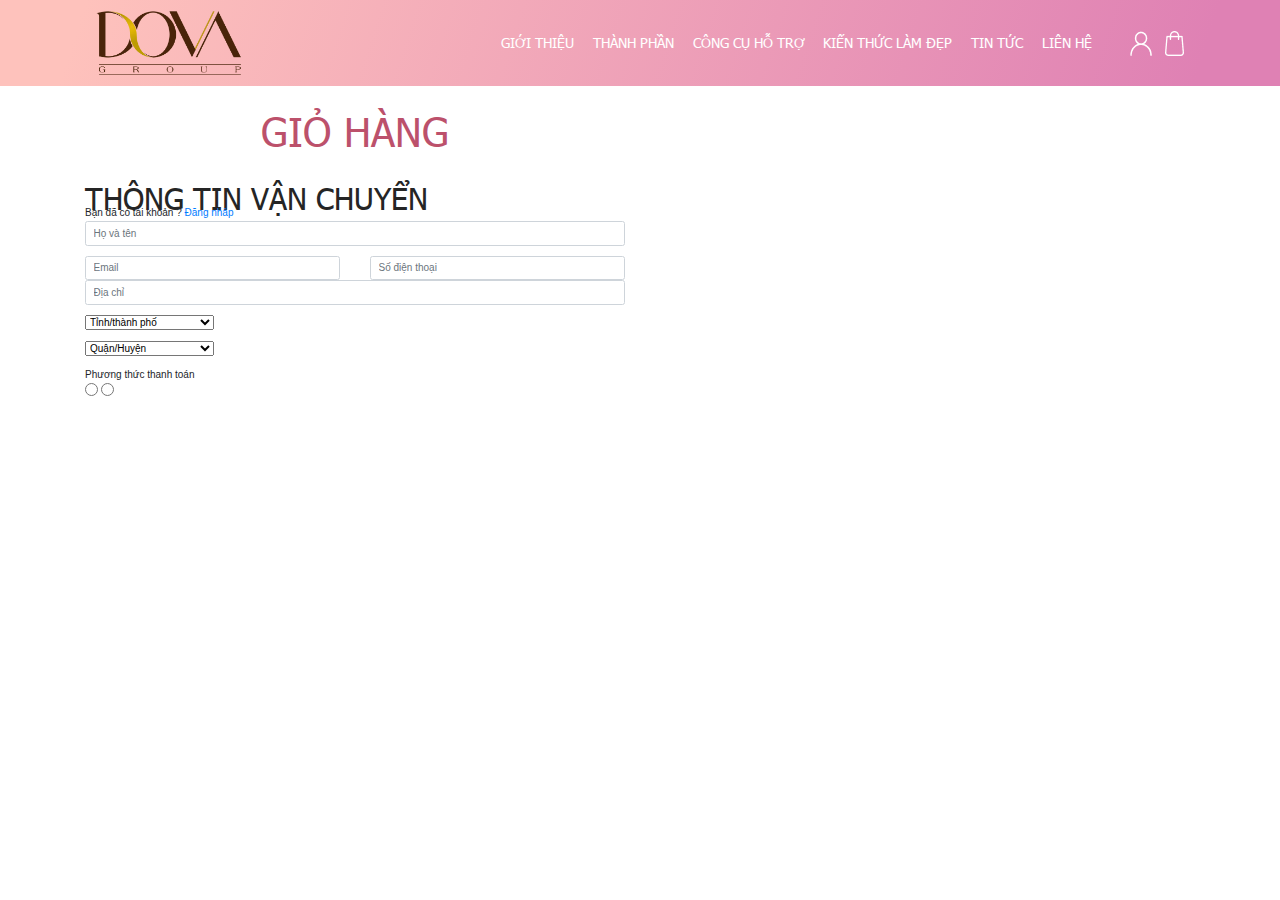
<file: cart.html>
<!DOCTYPE html>
<html lang="en">

<head>
    <meta charset="UTF-8">
    <meta name="viewport" content="width=device-width, initial-scale=1.0">
    <link rel="stylesheet" href="">
    <link rel="stylesheet" href="theme/frontend/css/bootstrap/css/bootstrap.css">
    <link rel="stylesheet" href="theme/frontend/css/reset.css">
    <link rel="stylesheet" href="theme/frontend/css/style.css">
    <link rel="stylesheet" href="theme/frontend/scss/cart.css">
    <link rel="stylesheet" href="theme/frontend/css/base.css">
    <title>Giỏ hàng</title>
</head>

<body>
    <header class="fixed">
        <div class="container">
            <div class="row align-items-center position-relative">
                <div class="col-lg-2 col-5">
                    <a href="index.html">
                        <img src="theme/frontend/images/logo-dovagroup-web-to-ngoc-hoan-plus.webp" alt="logo"
                            class="logo_desktop">
                    </a>
                </div>
                <div class="col-lg-9 col-7 d-lg-block d-flex align-items-center justify-content-end position-static">
                    <nav class="nav--block text-lg-center">
                        <ul>
                            <li>

                                <a href="">GIỚI THIỆU</a>
                                <ul class="">
                                    <li><a href="Dovagroup.html">Về Dova Group</a></li>
                                    <li><a href="to-ngoc-hoan-plus.html">Tố Ngọc Hoàn Plus</a></li>
                                </ul>
                            </li>
                            <li>
                                <a href="">THÀNH PHẦN</a>
                                <ul class="">
                                    <li><a href="sam-to-nu.html">Sâm Tố Nữ</a></li>
                                    <li><a href="VitaminE.html">Vitamin E</a></li>
                                    <li><a href="Isoflavones.html">Isoflavones</a></li>
                                    <li><a href="thao-duoc-khac.html">Thảo Dược Khác</a></li>
                                </ul>
                            </li>
                            <li>
                                <a href="">CÔNG CỤ HỖ TRỢ</a>
                                <ul class="">
                                    <li><a href="sam-to-nu.html">Cân Bằng Nội Tiết Tố Nữ</a></li>
                                    <li><a href="thao-duoc-khac.html">Bổ Sung Estrogen</a></li>
                                    <li><a href="Dovagroup.html">Đẩy Lùi Khô Hạn</a></li>
                                    <li><a href="to-ngoc-hoan-plus.html">Điều Hòa Kinh Nguyệt</a></li>
                                    <li><a href="VitaminE.html">Đập Tan Nỗi Lo Ngực Xệ</a></li>
                                </ul>
                            </li>
                            <li>
                                <a href="Isoflavones.html" title="kien-thuc-lam-dep">KIẾN THỨC LÀM ĐẸP</a>
                            </li>
                            <li>
                                <a href="thao-duoc-khac.html" title="tin-tuc">TIN TỨC</a>
                            </li>
                            <li>
                                <a href="lien-he.html">LIÊN HỆ</a>
                            </li>
                        </ul>
                    </nav>
                    <div class="block-action--user ff-avo"><a href="dangnhap.html" id="myBtn" title="Đăng nhập"
                            class="d-inline-block login user-action mr-xl-3 mr-2"><img
                                src="theme/frontend/images/user.png" alt="Đăng nhập"></a><a href="#" title="Giỏ hàng"
                            class="d-inline-block user-action"><img src="theme/frontend/images/cart.png"
                                alt="gio-hang"></a></div>
                    <div class="btn">
                        <span class="fas fa-bars"></span>
                    </div>
                </div>
                <div class="col-lg-1 d-lg-block d-none position-relative action-block account">
                    <a href="dangnhap.html" title="Đăng nhập" id="myBtn1"
                        class="d-inline-block login user-action mr-xl-3 mr-1">
                        <img src="theme/frontend/images/user.png" alt="">
                    </a>
                    <a href="" title="Giỏ hàng " class="d-inline-block user-action position-relative">
                        <img src="theme/frontend/images/cart.png" alt="">
                    </a>
                </div>

                <div class="overlay"></div>
                <div class="menu-mb">
                    <span class="logo">
                        <a href="">
                            <img src="theme/frontend/images/logo.png" alt="">
                        </a>
                    </span>
                    <ul>
                        <li>
                            <a href="#" class="btn_1">GIỚI THIỆU</a>

                            <i class="fas fa-caret-down first"></i>

                            <ul class="menu1-show">
                                <li>
                                    <a href="Dovagroup.html"> Về Dova Group</a>
                                </li>
                                <li><a href="to-ngoc-hoan-plus.html">Tố Ngọc Hoàn Plus</a></li>
                            </ul>
                        </li>
                        <li>
                            <a href="" class="btn_2">THÀNH PHẦN</a>
                            <i class="fas fa-caret-down second"></i>
                            <ul class="menu2-show">
                                <li><a href="sam-to-nu.html">Sâm Tố Nữ</a></li>
                                <li><a href="VitaminE.html">Vitamin E</a></li>
                                <li><a href="Isoflavones.html">Isoflavones</a></li>
                                <li><a href="thao-duoc-khac.html">Thảo dược khác</a></li>
                            </ul>
                        </li>
                        <li>
                            <a href="" class="btn_3">CÔNG CỤ HỖ TRỢ</a>
                            <i class="fas fa-caret-down third"></i>
                            <ul class="menu3-show">
                                <li><a href="">Cân Bằng Nội Tiết Tố Nữ</a>
                                    <i class="fas fa-caret-down four"></i>
                                    <ul class="menu3-show-item">
                                        <li><a href="Dovagroup.html">Đẩy Lùi Khô Hạn</a></li>
                                        <li><a href="to-ngoc-hoan-plus.html">Cân bằng nội tiết</a></li>
                                        <li><a href="VitaminE.html">Điều hoà kinh nguyệt</a></li>
                                        <li><a href="Isoflavones.html">Đẩy Lùi Khô Hạn</a></li>
                                    </ul>
                                </li>
                                <li><a href="Isoflavones.html">Bổ Sung Estrogen</a></li>
                                <li><a href="sam-to-nu.html">Đẩy Lùi Khô Hạn</a></li>
                                <li><a href="thao-duoc-khac.html">Điều hoà kinh nguyệt</a></li>
                                <li><a href="to-ngoc-hoan-plus.html">Đập tan nỗi lo ngực xệ</a></li>
                            </ul>
                        </li>
                        <li>
                            <a href="Isoflavones.html">KIẾN THỨC LÀM ĐẸP</a>
                        </li>
                        <li>
                            <a href="thao-duoc-khac.html">TIN TỨC</a>
                        </li>
                    </ul>
                </div>
            </div>
        </div>

    </header>

    <div class="container">
        <nav aria-label="breadcrumb" class="breadcrumb_pd">
            <ol class="breadcrumb">
                <li class="breadcrumb-item"><i class="fas fa-home"></i><a href="#">Trang chủ</a></li>
                <li class="breadcrumb-item ">GIỎ HÀNG</li>
            </ol>
        </nav>
    </div>
    <div class="cart">
        <div class="container">
            <div class="row pd-all">
                <div class="col-lg-6 col-12">
                    <h1 class="heading-title">
                        GIỎ HÀNG
                    </h1>
                    <h3>
                        THÔNG TIN VẬN CHUYỂN
                    </h3>
                    <p>
                        Bạn đã có tài khoản ?
                        <a href="">Đăng nhâp</a>
                    </p>
                    <div class="form-group">
                        <input type="text" class="form-control" placeholder="Họ và tên">
                    </div>
                    <div class="row">
                        <div class="col-lg-6 col-12">
                            <input type="text" class="form-control" placeholder="Email">
                        </div>
                        <div class="col-lg-6 col-12">
                            <input type="text" class="form-control" placeholder="Số điện thoại">
                        </div>
                    </div>
                    <div class="form-group">
                        <input type="text" class="form-control" placeholder="Địa chỉ">
                    </div>
                    <div class="form-group">
                        <select name="" id="">
                            <option value="">Tỉnh/thành phố</option>
                            <option value="">Hà Nội</option>
                            <option value="">Thành phố Hồ Chí Minh</option>
                            <option value="">Vĩnh Phúc</option>
                            <option value="">Hà Nam</option>
                        </select>
                    </div>
                    <div class="form-group">
                        <select name="" id="">
                            <option value="">Quận/Huyện</option>
                            <option value="">Hà Nội</option>
                            <option value="">Thành phố Hồ Chí Minh</option>
                            <option value="">Vĩnh Phúc</option>
                            <option value="">Hà Nam</option>
                        </select>
                    </div>
                    <p>
                        Phương thức thanh toán
                    </p>
                    <label for="" class="radio-tt">
                        <input type="radio" placeholder="Thanh toán khi nhận hàng">
                    </label>
                    <label for="" class="radio-tt">
                        <input type="radio" placeholder="Chuyển khoản ngân hàng">
                    </label>
                </div>
            </div>
        </div>
    </div>





    <script src="theme/frontend/css/bootstrap/js/bootstrap.min.js"></script>
    <script src="theme/frontend/js/jquery-3.5.1.js"></script>
    <script src="theme/frontend/js/index.js"></script>
    <script>
        $('.number').change(function () {
            var price = Number($(this).parent().parent()[0].childNodes[5].childNodes[0].innerHTML.replace(".", "")) * 1000
            var number = Number($(this).val())
            var totalItem = number * price;
            var vnd = totalItem.toString().replace(/(\d)(?=(\d{3})+(?!\d))/g, "$1.");
            $(this).parent().parent()[0].cells[4].childNodes[1].innerHTML = vnd;

            $("#total").html(function () {
                var total = 0;
                $(".total-item").each(function () {
                    total += parseInt(Number($(this).html().replace(".", "")) * 1000);
                });
                $("#totalPrice").html(total.toString().replace(/(\d)(?=(\d{3})+(?!\d))/g, "$1."));
                return total.toString().replace(/(\d)(?=(\d{3})+(?!\d))/g, "$1.");
            });
        })
    </script>
</body>

</html>
</file>
<file: theme/frontend/css/style.css>
header {
    width: 100%;
    position: fixed;
    background: linear-gradient(107.88deg, #FEC2BC 6.53%, #DF81B4 93.43%);
    top: 0;
    z-index: 10;
    border-bottom: 1px solid #fff !important;
}

.logo_desktop {
    max-width: 16.5rem;
}

.nav--block {
    text-align: center;
}

.nav--block ul li {
    display: inline-block;
    padding: 3.2rem .8rem;
}

.nav--block ul li a {
    font-size: 1.4rem;
    font-family: "Tahoma-Regular";
    color: #ffffff;
    text-decoration: none;
    line-height: 1.6;
    display: block;
    position: relative;
}

.nav--block ul {
    text-align: right;
}

.nav--block ul>li>a::after {
    position: absolute;
    content: '';
    background: #FFC5BC;
    display: block;
    width: 0%;
    bottom: -.5rem;
    left: 0;
    height: .2rem;
    transition: .3s all 0s;
}

.nav--block ul ul li a {
    color: #000;
    text-align: left;
    background: #FFC5BC;
    position: relative;
    padding: .8rem 1.2rem;
    transition: 0.3s all 0s;
}

.nav--block ul ul li a:hover {
    background: #e288b5;
    color: #fff;
}

.nav--block ul ul li {
    padding: 0px;
    width: 100%;
}

/* .hover_ef {
    display: none;
} */

.nav--block ul li a:hover {
    display: block;
}

.nav--block ul ul li a:after {
    left: 1rem;
    right: 1rem;
    height: .2rem;
    background: #F4B5AB;
    width: unset !important;
    display: inline-block;
    content: '';
    bottom: -.2rem;
    position: absolute;
    z-index: 1;
}

.nav--block ul ul>li:last-child a:after {
    content: none;
}

.nav--block ul li:hover>ul {
    pointer-events: all;
    opacity: 1;
    visibility: visible;
    transform: translateY(3.2rem);
}

.nav--block ul>li:hover>a:after, .nav--block ul>li.active>a:after {
    width: 100%;
}

.nav--block ul ul {
    opacity: 0;
    pointer-events: none;
    visibility: hidden;
    transform: rotateX(-90deg);
    transform-origin: top;
    transition: 0.3s all 0s;
    position: absolute;
    width: 100%;
    width: 200px;
    z-index: 1;
}

/* slide */

.slider {
    position: relative;
}

.item .slider-item {
    max-width: 1170px;
    width: 100%;
    position: relative;
    margin: auto;
    align-items: center;
    display: flex;
    justify-content: center;
    height: 100%;
}

.item .slider-item .img img {
    position: relative;
    z-index: 2;
    max-width: 40rem;
    max-height: 40rem;
    margin: auto;
    display: block;
}

.item .slider-item .img {
    display: block;
    position: relative;
    max-width: 451px;
}

.item .slider-item .img::after {
    position: absolute;
    top: 0;
    left: 0;
    right: 0;
    bottom: 0;
    z-index: 1;
    background: #ffe1dc;
    box-shadow: 0px 4px 10px rgba(0, 0, 0, 0.18);
    border-radius: 999px;
    content: '';
}

.btn-main {
    background: #FFC5BC;
    text-transform: uppercase;
    color: #fff;
    max-width: 21.6rem;
    /* margin-left: auto; */
    box-shadow: 0 .4rem 2rem rgba(0, 0, 0, 0.1);
    border-radius: 100px;
    display: block;
    font-family: "Tahoma-Regular";
}

.btn-main {
    min-width: 18rem;
    display: inline-block;
    position: relative;
    height: 5.6rem;
    line-height: 5.6rem;
    text-align: center;
    font-size: 2rem;
    border: 1px solid #F4B5AB;
    box-sizing: border-box;
    border-radius: 10rem;
}

.btn-main:hover {
    background: #F4B5AB;
    color: #fff;
}

.item .slider-item .text-slider {
    max-width: 610px;
    margin-left: auto;
}

.item .slider-item {
    max-width: 1170px;
    width: 100%;
    height: 100%;
    position: relative;
    margin: auto;
    align-items: center;
    display: flex;
    justify-content: center;
}

.content-text {
    width: 100%;
    text-align: right;
}

.item .slider-item {
    padding-top: 5rem;
}

.content-text h2 {
    color: #fff;
    font-size: 5rem;
    text-align: right;
    text-transform: uppercase;
    line-height: 6.2rem;
    font-family: "Tahoma-Regular";
}

.content-text .text-slider {
    font-size: 1.8rem;
    line-height: 2.8rem;
    text-align: left;
    color: #fff;
    font-family: "UTM-AVO-regular";
}

.slider .item {
    background-image: url(../images/rectangle-1.webp);
    background-size: cover;
}

.slider .item .slider-item {
    min-height: 66rem;
}

.content-text a {
    text-decoration: none;
    font-family: "Tahoma-Regular";
}

.slider .item.slider-bg {
    background-image: url(../images/slide2.webp);
    background-size: cover;
}

/* css dot slide */

.slick-dots {
    display: flex;
    justify-content: center;
    margin: 0;
    padding: 1rem 0;
    list-style-type: none;
    position: absolute;
    left: 48%;
}

.slick-dots li {
    margin: 0 0.25rem;
}

.slick-dots button {
    display: block;
    width: 1.5rem;
    height: 1.5rem;
    padding: 0;
    border: 1px solid #fff;
    border-radius: 100%;
    background-color: transparent;
    text-indent: -9999px;
    position: relative;
    z-index: 2;
    top: -4.5rem;
    cursor: pointer;
}

.slick-dots li.slick-active button {
    background-color: #fff;
}

.slick-dots li.slick-active button:focus {
    outline: none;
}

/* introduce */

.introduce-1 {
    background: url(../images/intro.webp);
    object-fit: cover;
    background-repeat: no-repeat;
    padding-top: 11.5rem;
    padding-bottom: 3.5rem;
}

.img img {
    object-fit: cover;
    max-width: 36rem;
    max-height: 36rem;
    position: relative;
    z-index: 1;
    margin: 150px 0 0 50px;
}

.introduce-1 .img::after {
    position: absolute;
    top: 0;
    left: 0;
    right: 0;
    bottom: 0;
    background: url(../images/cricle.png);
    background-repeat: no-repeat;
    content: '';
    z-index: 0;
    background-size: 80%;
}

.heading-title {
    font-size: 4rem;
    margin-bottom: 3.5rem;
    line-height: 4.7rem;
    color: #BC516B;
    font-family: "Tahoma-Regular";
    text-transform: uppercase;
    text-align: center;
}

.intro-detail .heading-title {
    text-align: left;
}

.s-content p {
    line-height: 2.8rem;
    font-family: "UTM-AVO-regular";
    font-size: 1.8rem;
    text-align: justify;
    font-weight: 400;
    margin-bottom: 1rem;
}

.text-show-more {
    text-align: right;
}

.intro-detail .text-show-more .btn-main {
    color: #F4B5AB;
    margin-top: 25px;
    margin-right: 100px;
    background: #fff;
}

.intro-detail .text-show-more .btn-main:hover {
    background: #F4B5AB;
    color: #fff;
    transition: .5s;
}

.intro-detail .text-show-more .btn-main::after {
    position: absolute;
    content: '';
    height: .1rem;
    display: inline-block;
    background: #F4B5AB;
    top: calc(50% - 1px);
    width: 180%;
    left: -199%;
}

.text-show-more a {
    text-transform: none;
}

/* intro2 */

.introduce-2 {
    background: url(../images/banner-2.webp);
    background-repeat: no-repeat;
    background-size: cover;
    margin-top: 6rem;
    padding: 5rem 0 5rem 0;
}

.introduce-2 .s-content p {
    color: #bc516b;
}

.introduce-2 .img-2 img {
    width: 391px;
    height: 450px;
    position: relative;
    display: block;
    margin: auto;
    margin-top: 5rem;
}

.introduce-2 .img-2 {
    position: relative;
    margin-top: -150px;
    padding-bottom: 20px;
    background-image: url(https://tongochoanplus.com/theme/frontend/images/bgnen.png);
    background-position: bottom left 10px;
    background-repeat: no-repeat;
    background-size: 365px;
}

/* feedback */

.feedback {
    padding-top: 100px;
    padding-bottom: 100px;
    position: relative;
}

.feedback h2 {
    text-align: center;
}

.feedback-text {
    height: 100%;
    padding: 20px 40px;
    background: linear-gradient(107.88deg, #FEC2BC 6.53%, #DF81B4 93.43%);
}

.list-feedback-slider-item {
    width: 100%;
}

.feedback-text p {
    line-height: 2.3rem;
    font-family: "Tahoma-Regular";
    font-size: 2rem;
    color: #BC516B;
    text-transform: uppercase;
    margin-bottom: .8rem;
}

.content-fback p {
    font-size: 1.8rem;
    line-height: 2.5rem;
    color: #fff;
    text-transform: none;
    font-family: "UTM-AVO-regular";
}

.slide-arrow {
    position: absolute;
    top: 50%;
    margin-top: -15px;
}

.feedback-slider .slick-initialized .slick-slide {
    padding: 0 2rem;
}

.c-img {
    position: relative;
    display: block;
    padding-top: 70%;
}

.c-img img {
    position: absolute;
    top: 0;
    right: 0;
    bottom: 0;
    left: 0;
    display: block;
    width: 100%;
    height: 100%;
    object-fit: inherit;
}

/* slick */

.feedback {
    padding-right: 0;
}

.feedback-slider.slick-dots {
    display: flex;
    justify-content: center;
    margin: 0;
    padding: 1rem 0;
    list-style-type: none;
    position: absolute;
    left: 50%;
}

.feedback-slider .slick-dots li {
    margin: 0 0.25rem;
}

.feedback-slider .slick-dots button {
    display: block;
    width: 1.5rem;
    height: 1.5rem;
    padding: 0;
    border: 1px solid #e288b5;
    border-radius: 100%;
    background-color: transparent;
    text-indent: -9999px;
    position: relative;
    z-index: 2;
    top: .8rem;
    cursor: pointer;
}

.feedback-slider .slick-dots li.slick-active button {
    background-color: #e288b5;
}

.feedback-slider .slick-dots li.slick-active button:focus {
    outline: none;
}

/* expert-feedback */

.expert-feedback {
    background-repeat: no-repeat;
    background-size: cover;
    background-image: url(../images/banner-x.webp);
}
.expert-img {
    position: relative;
    display: block;
    z-index: 1;
}
.expert-img::before {
    position: absolute;
    top: 12%;
    left: 5%;
    right: 5%;
    bottom: 0;
    z-index: 1;
    border-radius: 999px;
    border: solid 5px #fff;
    content: '';
    display: block;
    max-width: 430px;
    max-height: 430px;
    margin: auto;
}

.expert-img ::after {
    position: absolute;
    top: 13%;
    left: 13%;
    right: 13%;
    bottom: 13%;
    z-index: 1;
    border-radius: 999px;
    background: #BC516B;
    content: '';
}

.expert-feedback .expert-img img {
    position: relative;
   bottom: 5rem;
    left: .7rem;
    z-index: 2;
    max-width: 100%;
    height: auto;
}

.expert-feedback .text-show-more .btn-main {
    background: #e288b5;
    color: #BC516B;
}

.expert-feedback .text-show-more .btn-main:hover {
    color: white;
    background: #FFC5BC;
    transition: .5s;
}

.expert-feedback .heading-title {
    color: white;
}

.expert-feedback .s-content p {
    color: white;
}

/* footer */

.bgfooter {
    background: linear-gradient(107.88deg, #FEC2BC 6.53%, #DF81B4 93.43%);
    border-top: solid 1px #fff;
    padding-top: 7.5rem;
    padding-bottom: 4rem;
}

.bgfooter .title-ft {
    font-family: "Tahoma-Regular" !important;
    line-height: 2.3rem;
    margin-bottom: 2.5rem;
    font-size: 2rem;
}

.bgfooter ul li a {
    font-family: "UTM-AVO-regular";
    line-height: 2.8rem;
    font-size: 1.6rem;
    color: #495057;
}

.bgfooter ul li a:hover {
    color: #fff;
    transition: .5s;
}

.bgfooter ul li {
    margin-bottom: 1.6rem;
}

.bgfooter ul li i {
    color: #495057;
    font-size: 1.5rem;
}

.bgfooter ul li p {
    line-height: 2.3rem;
    font-family: "Tahoma-Regular";
    font-size: 1.8rem;
    margin-bottom: 1.5rem;
    margin-top: 1rem;
    color: #495057;
}

.social a {
    width: 40px;
    height: 40px;
    border-radius: 999px;
    border: solid thin #fff;
    display: flex;
    align-items: center;
    justify-content: center;
    color: #fff;
    margin-right: 1.6rem;
}

.social a i {
    font-size: 20px;
}

.social a:hover {
    color: #0056b3;
    background: #fff;
    transition: .5s;
}

.bgfooter .content_ft p {
    line-height: 2rem;
    font-size: 1.4rem;
    font-family: "UTM-AVO-regular";
    text-align: justify;
    color: #495057;
}

.content_ft_img {
    display: flex;
    align-items: center;
    justify-content: space-between;
}

.social-item {
    position: fixed;
    z-index: 0;
    bottom: 20%;
    display: flex;
    flex-direction: column;
    width: 50px;
    z-index: 999;
    height: 250px;
    right: 30px;
    justify-content: start;
    align-items: center;
}

.social-item a {
    flex: 0 0 20%;
    width: 100%;
    margin-bottom: 10px;
    border: solid thin #ebebeb;
    align-items: center;
    justify-content: center;
    box-shadow: 0px 4px 15px rgba(0, 0, 0, 0.15);
    display: flex;
    background: #fff;
    border-radius: 999px;
    font-size: 22px;
    text-align: center;
    color: #fff;
    border: solid thin transparent;
}

.social-item a:hover {
    box-shadow: 0 0 4px 4px #bc516b;
    transition: .5s;
}

.back-top img {
    max-width: 100%;
    max-height: 100%;
    background: #FEC2BC;
    border-radius: 50%;
}

.back-top {
    position: fixed;
    font-size: 18px;
    cursor: pointer;
    text-align: center;
    z-index: 99;
    width: 50px;
    height: 50px;
    line-height: 36px;
    right: 30px;
    bottom: 60px;
}

.block-action--user {
    display: none;
}

/* menu mobile */

.menu-mb {
    position: fixed;
    width: 30rem;
    height: 100%;
    left: -120%;
    top: 0;
    background: #fff;
    transition: left .5s ease;
    z-index: 100;
}

.overlay {
    position: fixed;
    top: 0;
    right: 0;
    bottom: 0;
    left: -100%;
    background: rgba(0, 0, 0, 0.5);
    height: 100%;
    width: 50%;
    transition: right .6s ease;
    z-index: 1;
}

.overlay.over-item {
    left: 0;
}

.menu-mb ul li a {
    font-family: "UTM-AVO-regular";
    font-size: 1.6rem;
    color: #000;
    display: block;
    border-left: 3px solid transparent;
    width: 100%;
    line-height: 5rem;
    padding-left: 2rem;
}

.menu-mb ul li {
    line-height: 60px;
    border-top: 1px solid #DF81B4;
}

.menu-mb ul li:first-child {
    border-top: none;
}

.menu-mb ul li ul li {
    /* border-top: none; */
}

.menu-mb ul li ul li a {
    padding-left: 4rem;
    line-height: 3.5rem;
    background: #DF81B4;
}

.menu-mb ul li ul li ul li a {
    padding-left: 6rem;
    line-height: 3.5rem;
    background: #FFC5BC;
}

.menu-mb ul li a:hover {
    color: #bc516b;
    background: #fff;
}

.menu-mb ul li {
    position: relative;
    line-height: 1.5;
}

.menu-mb ul ul {
    position: static;
    display: none;
}

.menu-mb ul .menu1-show.show {
    display: block;
    transition: all 300ms ease-in-out;
}

.menu-mb ul .menu2-show.show1 {
    display: block;
}

.menu-mb ul .menu3-show.show2 {
    display: block;
}

.menu-mb ul .menu3-show .menu3-show-item.show3 {
    display: block;
}

.menu-mb ul li i.rotate {
    transform: translateY(-50%) rotate(-180deg);
}

.menu-mb ul ul li a {
    font-size: 1.4rem;
}

.menu-mb ul li i {
    color: #000;
    position: absolute;
    right: 2rem;
    top: 2rem;
    font-size: 2rem;
    cursor: pointer;
    transform: translateY(-50%);
    transition: transform .4s;
}

.btn {
    top: 1.6rem;
    color: #fff;
    font-size: 3rem;
    display: none;
    width: 4.5rem;
    height: 4.5rem;
    cursor: pointer;
    z-index: 100;
}

.btn.click span::before {
    content: '\f00d';
}

.menu-mb.nav-menu {
    left: 0;
}

.menu-mb span img {
    max-width: 100%;
    max-height: 100%;
    object-fit: cover;
}

/*  */

.feedback-slider .slick-prev {
    position: absolute;
    z-index: 1;
    top: 43%;
    width: 45px;
    outline: none !important;
    height: 45px;
    border-radius: 999px;
    transition: all .3s ease 0s;
    font-size: 23px;
    background: #fff;
    line-height: 1;
    display: flex;
    text-indent: -99999px;
    align-items: center;
    justify-content: center;
    box-shadow: 0px 2px 3px 0px rgba(0, 0, 0, 0.38);
    border: none;
}

.feedback-slider .slick-prev::after {
    position: absolute;
    top: 0;
    right: 0;
    bottom: 0;
    left: 0;
    content: '«';
    text-indent: 0;
    top: 10px;
    cursor: pointer;
    color: #000;
}

.feedback-slider .slick-prev:hover {
    background: #e288b5;
}

.feedback-slider .slick-prev:hover::after {
    color: #fff;
}

/*  */

.feedback-slider .slick-next {
    position: absolute;
    z-index: 1;
    top: 43%;
    right: 0;
    width: 45px;
    outline: none !important;
    height: 45px;
    border-radius: 999px;
    transition: all .3s ease 0s;
    font-size: 23px;
    background: #fff;
    line-height: 1;
    display: flex;
    text-indent: -99999px;
    align-items: center;
    justify-content: center;
    box-shadow: 0px 2px 3px 0px rgba(0, 0, 0, 0.38);
    border: none;
}

.feedback-slider .slick-next:hover {
    background: #e288b5;
}

.feedback-slider .slick-next::after {
    position: absolute;
    top: 0;
    right: 0;
    bottom: 0;
    left: 0;
    content: '»';
    text-indent: 0;
    top: 10px;
    cursor: pointer;
    color: #000;
}

.feedback-slider .slick-next:hover::after {
    color: #fff;
}

.slider .slider-item .img img::after {
    position: absolute;
    top: 0;
    left: 0;
    right: 0;
    bottom: 0;
    z-index: 1;
    background: #ffe1dc;
    box-shadow: 0px 4px 10px rgba(0, 0, 0, 0.18);
    border-radius: 999px;
    content: '';
}

/*  */

.modal, .modaldk {
    display: none;
    /* Hidden by default */
    position: fixed;
    /* Stay in place */
    z-index: 1;
    /* Sit on top */
    padding-top: 100px;
    /* Location of the box */
    left: 0;
    top: 0;
    width: 100%;
    /* Full width */
    height: 100%;
    /* Full height */
    overflow: auto;
    /* Enable scroll if needed */
    background-color: rgb(0, 0, 0);
    /* Fallback color */
    background-color: rgba(0, 0, 0, 0.4);
    /* Black w/ opacity */
}

.modal .heading-title, .modaldk .heading-title {
    color: #BC516B;
    margin-bottom: 1rem;
}

/* Add Animation */

@-webkit-keyframes animatetop {
    from {
        top: -300px;
        opacity: 0
    }
    to {
        top: 0;
        opacity: 1
    }
}

@keyframes animatetop {
    from {
        top: -300px;
        opacity: 0
    }
    to {
        top: 0;
        opacity: 1
    }
}

/* The Close Button */

.close, .closedk {
    color: #000;
    font-size: 28px;
    font-weight: bold;
    position: absolute;
    top: 12px;
    right: 18px;
}

.close:hover, .close:focus {
    color: #000;
    text-decoration: none;
    cursor: pointer;
}

.closedk:hover, .closedk:focus {
    color: #000;
    text-decoration: none;
    cursor: pointer;
}

.modal-content, .modaldk-content {
    position: relative;
    z-index: 3;
    background-color: #fefefe;
    margin: auto;
    padding: 0;
    border: 1px solid #888;
    width: 80%;
    box-shadow: 0 4px 8px 0 rgba(0, 0, 0, 0.2), 0 6px 20px 0 rgba(0, 0, 0, 0.19);
    animation-name: animatetop;
    animation-duration: 0.4s
}


/*  */

/* ------------------------------------------- */
.accordianNav {
    /*  this width is arbitrary and here for display only */
    position: fixed;
    width: 30rem;
    height: 100%;
    left: 0;
    top: 0;
    background: #fff;
    transition: left .5s ease;
    z-index: 100;
}

.accordianNav a,
.accordianNav h3 {
    display: block;
    line-height: 2.5em;
    color: #757575;
    letter-spacing: 2px;
    position: relative;
    z-index: 1;
    cursor: pointer;
    padding-left: 1em;
    font-size: 1em;
    font-weight: 100;
}

.accordianNav a {
    text-decoration: none;
    padding-left: 0;
}





/* Background hover animation. */

.accordianNav h3:before {
    content: "";
    position: absolute;
    z-index: 0;
    left: 0;
    top: 0;
    width: 0;
    height: 100%;
    background-color: #444;
    background: rgba(244, 244, 244, .3);
    transition: all 0.3s ease-out;
}

.accordianNav h3:hover:before,
.accordianNav .dropArrow.active:before {
    width: 2%;
}

.accordianNav .dropArrow span {
    z-index: 2;
    position: relative;
}

.accordianNav .dropArrow:after {
    content: "";
    width: 6px;
    height: 6px;
    border-bottom: 2px solid #757575;
    border-right: 2px solid #757575;
    float: right;
    position: relative;
    top: 12px;
    right: 25px;
    transform: rotate(45deg);
    transform-origin: center;
}

.accordianNav .dropArrow.active {
    color: red;
}

.accordianNav .dropArrow.active:after {
    transform: rotate(-135deg);
    border-color: #fff;
}





/* +Hover and Touch effect */

.accordianNav a:hover,
.accordianNav a:active,
.accordianNav h3:hover,
.accordianNav h3:active,
.accordianNav h3.dropArrow:hover:after,
.accordianNav h3.dropArrow:active:after {
    color: #000;
    border-color: #000;
    -webkit-transition: all 0.5s cubic-bezier(0.36, 1.64, 0.29, 0.88);
    transition: all 0.5s cubic-bezier(0.36, 1.64, 0.29, 0.88);
}

.accordianNav li {
    list-style-type: none;
}

.accordianNav a {
    transform: translate(0px, 0px);
    transition: all 0.4s cubic-bezier(0.23, 1, 0.32, 1);
}


/*Drop links*/

.accordianNav ul ul li a {
    padding: 0 0 0 2.5em;
}


/*hover effect on links*/

.accordianNav ul ul li a:hover {
    transform: translate(8px, 0px);
}


/*Hide and show the drops*/

.accordianNav ul ul {
    display: none;
}

.accordianNav li.active ul {
    display: block;
}
</file>
<file: theme/frontend/scss/cart.css>
.cart h3 {
  color: #252525;
  font-family: "Tahoma-Regular";
  font-size: 3rem; }

/*# sourceMappingURL=cart.css.map */
</file>
<file: theme/frontend/css/base.css>
html {
    font-size: 62.5%;
    line-height: 1.6rem;
    box-sizing: border-box;
   
}
h1,h2{
    font-family:"Tahoma-Regular"!important;
    font-size: 2rem !;
}
* {
    box-sizing: inherit;
  
}
@font-face {
    src: url(../fonts/TahomaRegular.ttf);
    font-family: "Tahoma-Regular";
}
@font-face {
    src: url(../fonts/Montserrat-Regular.ttf);
    font-family: "Montserrat-Regular";
}
@font-face {
    src: url(../fonts/utm-avo/UTM\ Avo.ttf);
    font-family: "UTM-AVO-regular";
}
@font-face {
    src: url(../fonts/utm-avo/UTM\ AvoBold.ttf);
    font-family: "UTM-AVO-Bold";
}
@font-face {
    src: url(../fonts/utm-avo/UTM\ AvoBold_Italic.ttf);
    font-family: "UTM-AVO-Bold-Italic";
}
@font-face {
    src: url(../fonts/utm-avo/UTM\ AvoItalic.ttf);
    font-family: "UTM-AVO-Italic";
}

::-webkit-scrollbar {
    width: 6px;
    height: 3px;
}

/* Track */

::-webkit-scrollbar-track {
    background: #e288b5;;
}

/* Handle */

::-webkit-scrollbar-thumb {
    background: #6c757d;
}

/* Handle on hover */

::-webkit-scrollbar-thumb:hover {
    background:  #6c757d;
}
/*breadcrumb  */
.breadcrumb{
    background: transparent;
}
.container .breadcrumb li {
    font-family: "Tahoma-Regular";
    font-size: 1.6rem;
    color: #495057;
}
.container .breadcrumb li a{
    color: #495057;
}
.container .breadcrumb li a:hover{
    color: #e288b5;
    transition: .5s;
}
.container .breadcrumb li i{
    font-size: 1.8rem;
    margin-right: .5rem;
}
/*  */
.pd-all{
    padding-top: 5.5rem;
    padding-bottom: 8.5rem;
}
.pdr-all{
    padding-right: 6rem;
}
/*  */
.content .heading-title{
    text-align: left;
    font-size: 3.6rem;
    margin-bottom: 1.5rem;
    line-height: 4.2rem;
    }
    .content .s-content p{
        font-family: "Tahoma-Regular";
        font-size: 2rem;
        color: #495057;
    }
    .content .s-content h2{
        display: block;
        font-size: 2.7em;
        margin:.8rem 0 ;
        font-weight: bold;
        line-height:4.2rem; 
        color: #495057;
    }
    /* form */
    .form-advisory{
        background: #FFC5BC;
        border-radius: 10px;
    }
    .form-advisory input,.form-contact-detail input{
        background: #E9A99F;
        border-radius: 100px;
        font-family: "UTM-AVO-regular";
        width: 100%;
        padding: 16px!important;
        border: none;
        height: auto;
        margin-bottom: 1.5rem;
        font-size: 1.6rem;
    }
    
    .form-advisory input::placeholder,.form-advisory textarea::placeholder,.form-contact-detail textarea{
        font-size: 1.6rem;
        color: #fff;
    }
    .form-advisory textarea,.form-contact-detail textarea{
        width: 100%;
        font-family:  "UTM-AVO-regular";
        padding: 20px;
        background: #E9A99F;
        border-radius: 10px !important;
        border: none;
        margin-bottom: 1.5rem;
        min-height: 16.5rem;
    }
    .form-advisory textarea:focus,.form-advisory input:focus,.form-contact-detail textarea:focus{
        background: #fff;
        outline: none; 
        box-shadow: none;
    }
    
    .form-advisory-item{
        padding: 25px 20px 38px 20px;
        box-shadow: none;
    }
    .form-advisory .btn-main{
        background:#e791b6 ;
        line-height: 3rem;
        height: 4rem;
        cursor: pointer;
    }
    .form-advisory .btn-main:hover{
        background: #F4B5AB;
        border: 1px solid #fff;
        transition: .5s;
    }
    .form-advisory .btn-main:focus{
        outline: none;
    }
    .form-contact{
        background: linear-gradient(107.88deg, #FEC2BC 6.53%, #DF81B4 93.43%);
        padding-bottom: 2rem;
        max-height: 550px;
        margin-top: 145px;
    }
    /* form contact */
    .form-contact-detail{
        background: #FFC5BC;
        position: relative;
        margin: auto;
        box-shadow: 0px 4px 50px rgba(0, 0, 0, 0.2);
        border-radius: 10px;
        padding: 45px 70px;
        top: -145px;
       
    }
    .form-contact-detail h2{
        font-family: "Tahoma-Regular";
        line-height: 2.8rem;
        margin-bottom: 2.5rem;
        font-size: 3rem;
        color: #fff;
        text-align: center;
    }
    .form-contact-detail .btn-main{
        background: #e791b6;
        cursor: pointer;
        line-height: 3.6rem;
        height: 6rem;
    }
    .form-contact-detail .btn-main:hover{
        background: #E9A99F;
        border: 1px solid #fff;
        transition: .5s;
    }
    .form-contact-detail .btn-main:focus{
        outline: none;
        box-shadow: none;
    }
    /* message */
    .message{
        background:rgba(255, 198, 189, 0.3);
        border-radius: 1rem;
        padding: 4rem 2.5rem;
        margin:2.5rem 0 0 0;
    }
     .message p{
        text-align: center;
    }
     .message p a{
        color: #212529;
        font-family: "UTM-AVO-regular";
        font-size: 1.8rem;
    }
    .message p a:hover{
        color: #19A952;
        transition: .5s;
    }
    /* related */
    .new-related h2{
        font-family: "Montserrat-Regular";
        font-size: 3rem;
        color: #495057;
        margin-top: 4rem;
        margin-bottom: 1.5rem;
        line-height: 3.5rem;
        }
        .new-related a{
            display: block;
            font-family: "Tahoma-Regular";
            line-height: 2.8rem;
            font-size: 1.8rem;
            color: #495057;
            margin-bottom: 1.6rem;
        }
        .new-related a i{
            font-size: 1.5rem;
            font-weight: thin;
        }
        .new-related a:hover{
            color: #BC516B;
            transition: .5s;
        }
        .sidebar-news img{
            width: 100%;
            height: auto;
            margin-bottom: 5rem;
        }
        .title-page-new{
            font-size: 3rem;
            color: #BC516B;
            font-family:  "Tahoma-Regular";
            line-height: 3.7rem;
            text-align: left;
        }
         .item-img>a>img{
            min-height:10.8rem ;
            max-height: 18.2rem;
            width: 100%;
            max-width: 100%;
            display: block;
            object-fit: cover;
            margin: 0;  
        }
        .item-img{
            padding: 0 .5rem;
        }
        .item-ct{
            padding: 1rem;
            border-bottom: 0.75px solid #FFC6BD;
        
        }
        .sidebar-news .item-text h3 a {
            font-family: "Montserrat-Regular";
            line-height: 2.3rem;
            font-size: 16px;
            margin-bottom: .5rem;
            font-weight: 600;
           color: #495057;
        }
        .sidebar-news .item-text h3 a:hover{
            color: #FFC6BD;
            transition: .5s;
        }
        .item-text{
            padding: 0 .5rem;
        }
        .sidebar-news .item-text .s-content p{
            font-size: 1.4rem;
            line-height: 2rem;
            margin-top: .5rem;
        }
        .advisory h2{
            font-size: 3rem;
            color: #BC516B;
            font-family: "Tahoma-Regular";
            line-height: 3.7rem;
            text-align: left;
            margin: 1rem 0 0 0;
        }
        .breadcrumb{
            line-height: 1.5;
        }
</file>
